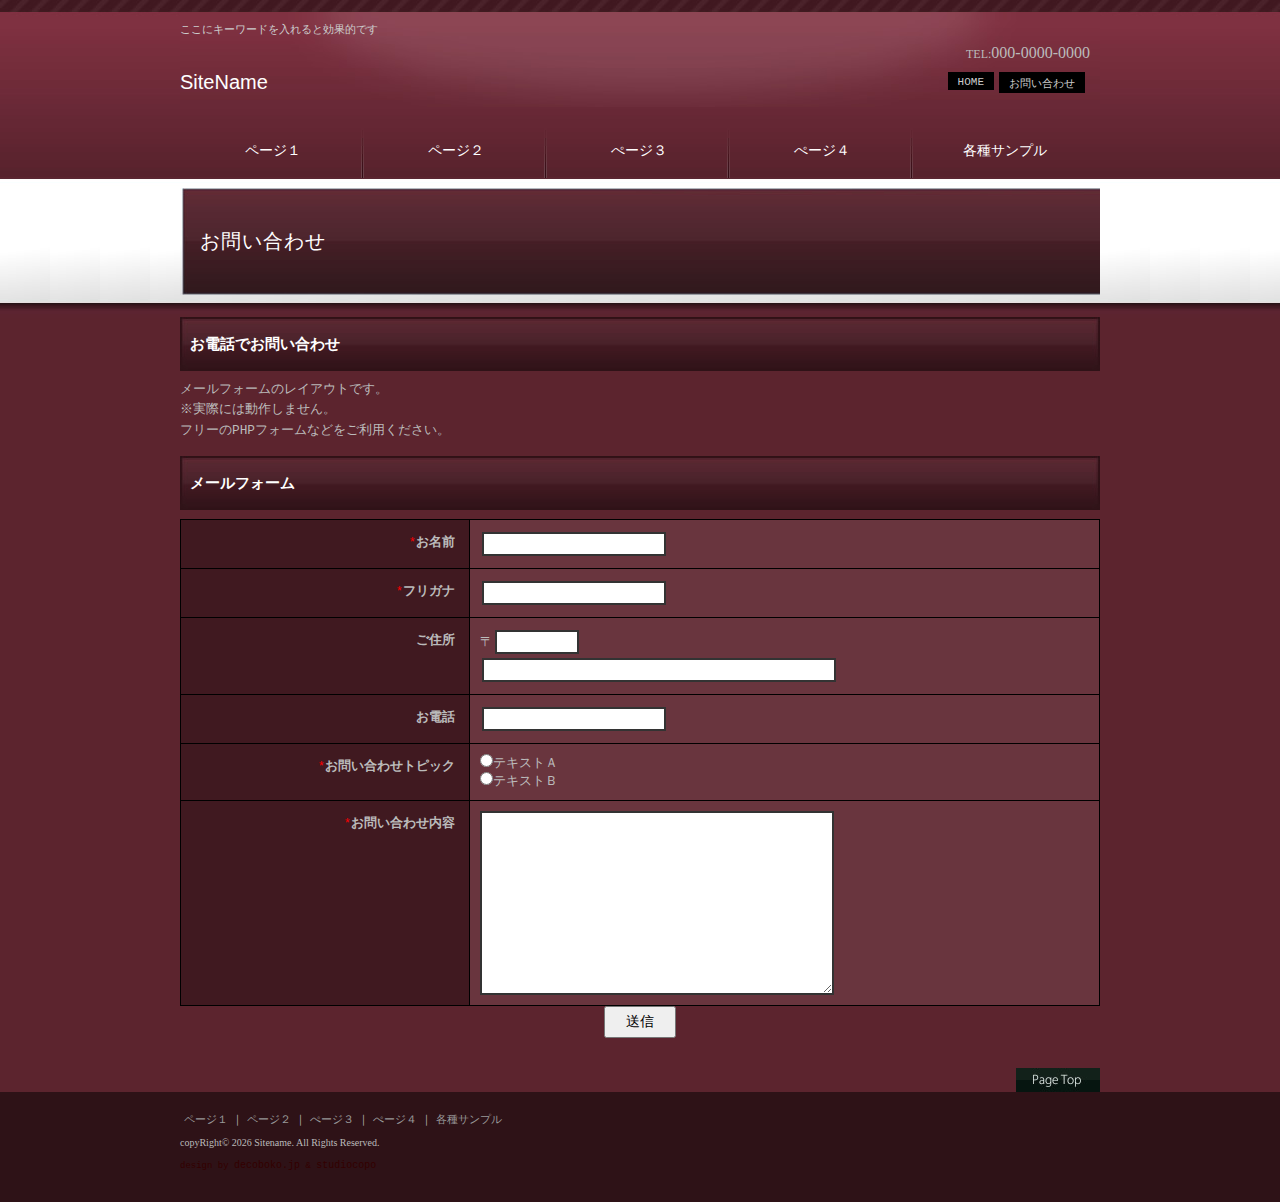
<file: contact.html>
<!DOCTYPE html PUBLIC "-//W3C//DTD XHTML 1.0 Transitional//EN" "http://www.w3.org/TR/xhtml1/DTD/xhtml1-transitional.dtd">
<html xmlns="http://www.w3.org/1999/xhtml" lang="ja" xml:lang="ja">
<head>
<meta http-equiv="Content-Type" content="text/html; charset=shift_jis" />
<title>�����₢���킹�b�g�o�^�C�g����</title>
<meta name="keywords" content="���L�[���[�h�P,�L�[���[�h�Q,�L�[���[�h�R,�L�[���[�h�S,�L�[���[�h�T" />
<meta name="description" content="���z�[���y�[�W�̐������ł��B" />
<meta http-equiv="content-script-type" content="text/javascript" />
<meta http-equiv="content-style-type" content="text/css" />
<link href="./css/import.css" rel="stylesheet" type="text/css" charset="Shift_JIS"  />
<link rel="shortcut icon" href="./images/favicon.ico" />
<script src="./js/jquery.js" type="text/javascript"></script>
<script src="./js/common.js" type="text/javascript"></script>
</head>
<body>
<div id="Bg" class="subPage">
<div id="Container">

<div id="Header">
<h1>�����ɃL�[���[�h������ƌ��ʓI�ł�</h1>
<div id="Logo">
<p><a href="./">SiteName</a></p>
</div>

<div id="LogoRight">
<p class="infoBox"><span>TEL:</span>000-0000-0000</p>
<div id="upMenu">
<ul>
<li class="btn_home"><a href="./">HOME</a></li>
<li class="btn_mail"><a href="./contact.html">���₢���킹</a></li>
</ul>
</div><!--#upMenu -->
</div><!--#LogoRight -->
</div><!--#Header -->

<div id="Menu">
<ul>
<li><a href="./page1.html">�y�[�W�P</a>
<ol><!--�v���_�E�����j���[-->
<li><a href="./page1.html#category_a">�y�[�W�PA</a></li>
<li><a href="./page1.html#category_b">�y�[�W�PB</a></li>
<li><a href="./page1.html#category_c">�y�[�W�PC</a></li>
</ol>
</li>
<li><a href="./page2.html">�y�[�W�Q</a></li>
<li><a href="./page3.html">�؁[�W�R</a></li>
<li><a href="./page4.html">�؁[�W�S</a></li>
<li><a href="./page5.html">�e��T���v��</a></li>
</ul>
</div><!--#Menu -->


<div id="ConBg">
<div id="ContentBox">
<h2>���₢���킹</h2>

<div id="Main">

<div id="Page">


<h3>���d�b�ł��₢���킹</h3>
<div class="txt">
<p>���[���t�H�[���̃��C�A�E�g�ł��B<br />
�����ۂɂ͓��삵�܂���B<br />
�t���[��PHP�t�H�[���Ȃǂ������p���������B</p>
</div>

<h3>���[���t�H�[��</h3>
<div id="contact">
<form>
<table>
<tr>
<th><span>*</span>�����O</th>
<td><input type="text" class="mSize txtbox" name="NAME" /></td>
</tr>
<tr>
<th><span>*</span>�t���K�i</th>
<td><input type="text" class="mSize txtbox" name="NAME2" /></td>
</tr>
<tr>
<th>���Z��</th>
<td>��<input type="text" class="sSize txtbox" name="ZIP" /><br />
<input type="text" class="wSize txtbox" name="ADDR" /></td>
</tr>
<tr>
<th>���d�b</th>
<td><input type="text" class="mSize txtbox" name="TEL" /></td>
</tr>
<tr>
<th><span>*</span>���₢���킹�g�s�b�N</th>
<td>
<input type="radio" class="radio" name="TOPIC" />�e�L�X�g�`<br />
<input type="radio" class="radio" name="TOPIC" />�e�L�X�g�a
</td>
</tr>
<tr>
<th><span>*</span>���₢���킹���e</th>
<td><textarea class="txtarea"  name="MASSEGE"></textarea></td>
</tr>
</table>

<div class="formBtn">
<input type="button" value="���M" />
</div>
</form>
</div><!-- contact -->

</div><!-- Page -->
</div><!-- Main -->

</div><!--//#ContentBox -->
</div><!--//#ConBg -->


<div class="pagetop"><p><a href="#Bg">�y�[�W�̃g�b�v��</a></p></div>


<div id="Footer">
<div id="footMenu">
<ul>
<li><a href="./page1.html">�y�[�W�P</a>�b</li>
<li><a href="./page2.html">�y�[�W�Q</a>�b</li>
<li><a href="./page3.html">�؁[�W�R</a>�b</li>
<li><a href="./page4.html">�؁[�W�S</a>�b</li>
<li><a href="./page5.html">�e��T���v��</a></li>
</ul>
</div><!--footMenu-->



<div id="tplCopy">
<p id="design">design by <a href="http://www.decoboko.jp/" target="_blank">decoboko.jp</a> &amp; <a href="http://studiocopo.com/" target="_blank">studiocopo</a></p>
</div><!--#tplCopy-->


<div id="copyRight">
<p>copyRight&copy; <script type="text/javascript">displayYear();</script> Sitename. All Rights Reserved.</p>
</div><!--copyRight-->
</div><!--Footer-->


</div><!--Container-->
</div><!--Bg-->
</body>
</html>
</file>
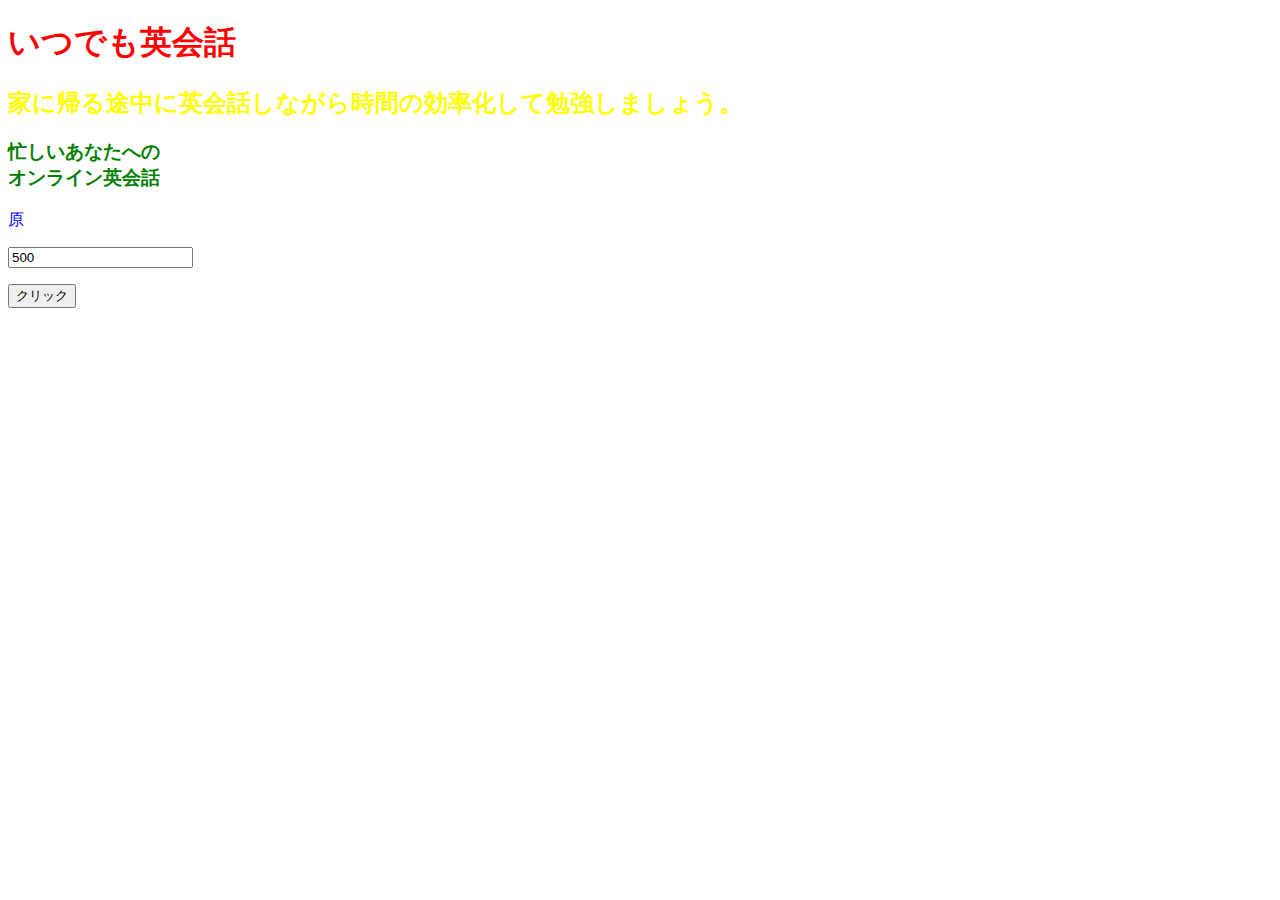
<file: index のコピー.html>
<!DOCTYPE html>
<html lang="ja">

	<head>
		<meta charset="utf-8">
		<meta name="description" content="英会話　オンライン　勉強">
		<title>オンライン英会話</title>

		<style>
			p {color: blue;}
			h1 {color: red;}
			h2 {color: yellow;}
			h3 {color: green;}
		</style>

	</head>
	<body>
		<h1>いつでも英会話</h1>
		<h2>家に帰る途中に英会話しながら時間の効率化して勉強しましょう。</h2>
		<h3>忙しいあなたへの<br><strong>オンライン英会話</strong></h3>

		<p><span id="myName">ハラ</span></p>
		<p><input type="text" id="price"></input></p>

		<p><input type="button" id="button" value="クリック"></input></p>

		<script>

		var myname = document.getElementById('myName');
		myname.innerHTML = '原';

		var price = document.getElementById('price');
		price.value = '500';

		var button = document.getElementById('button');
		button.onclick = function (){
			alert("クリックされまずた")
		};

		setTimeout(
			alert("2秒経ちました")
			,2000);

		var x = 0;
		var s = "hello" + "world";
		x += 5;

			/*if(x < 6){
			alert(s);
			}else{
				alert("眠すぎる。。。");
			}

			var direction = "rignt";

			switch(direction){
				case "rignt":
					alert(direction);
					break;
				default:
					alert("not rignt");
					break;				
			}
		
			i=0

			for( i=0 ; i< 10 ; i++ ){
				console.log(i);
			}

			function sum(a,b){
				a=12;
				return (a + b);
			}

			var result = sum(2,1);
			alert(result);*/

			function getPrice(x){
				var rate = 0.1;
				return (x*rate); 
			}

			console.log(getPrice(40));

			//var sales=[100,200,300];
			var sales = {'sales2000':2000,'sales2001':2001}
			console.log(sales['sales2001']);

			var s = new String("This is a pen");
			console.log(s.length);
			console.log(s.substr(2,2));
			console.log(s.replace("pen","pencil"));

			var d = new Date();
			console.log(d.getFullYear());

			var a = new Array(1,2,3,4,5);
			console.log(a.join("|"));
			console.log(a.reverse());
			console.log(window.innerHeight);

			//window.location.href = "http://www.google.com";


		</script>
	</body>

</html>
</file>
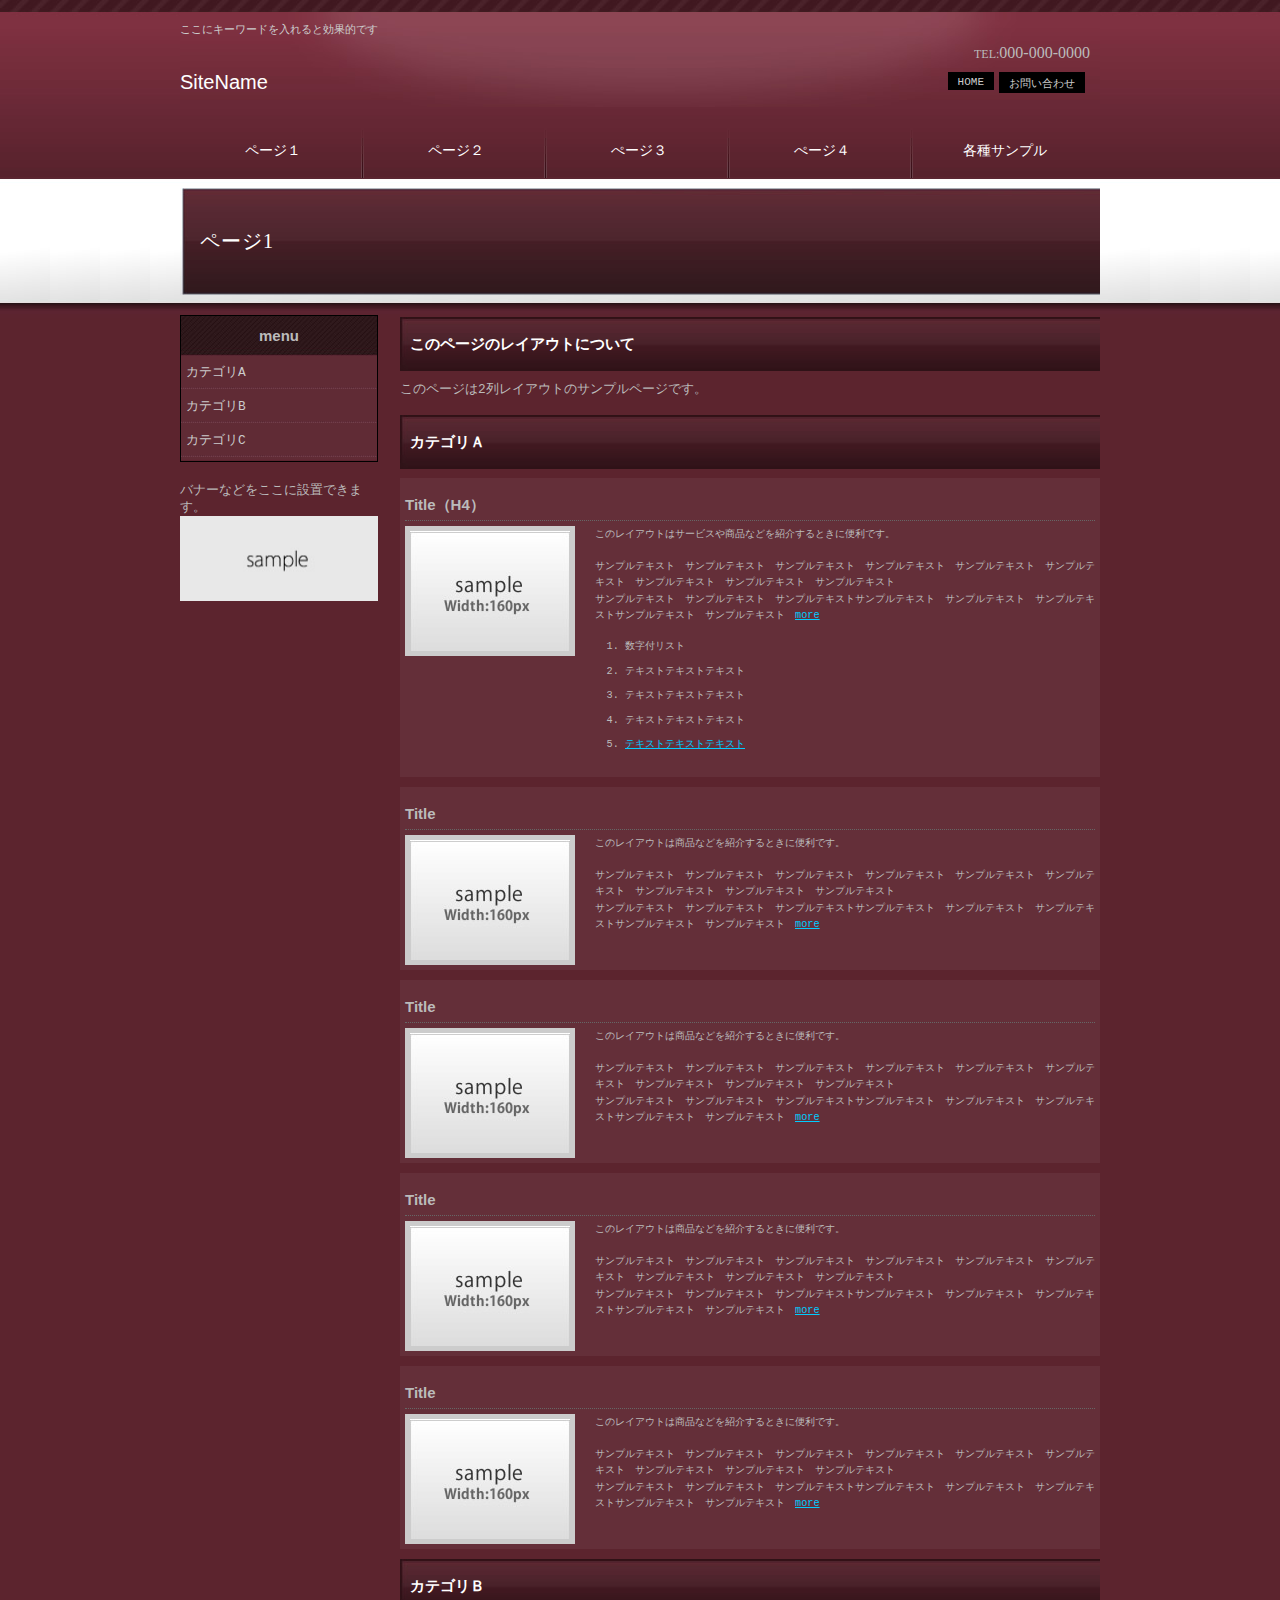
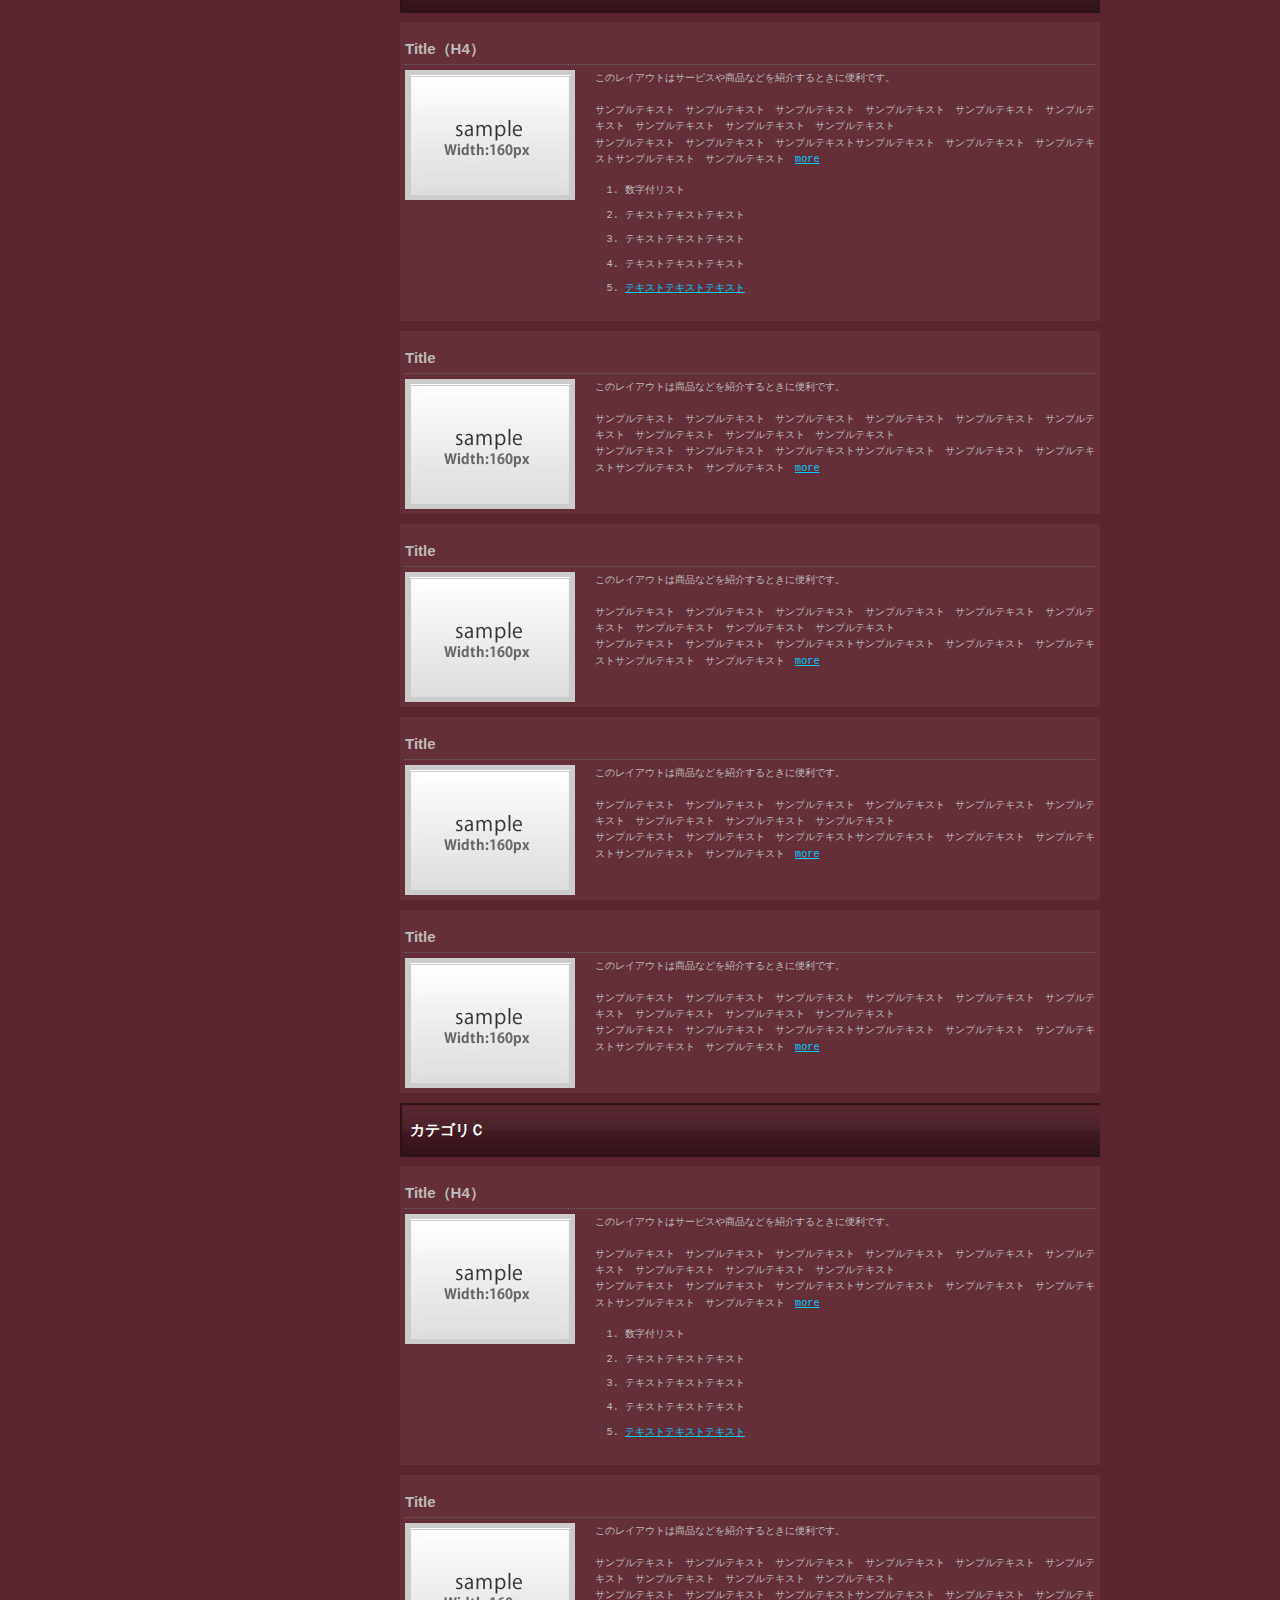
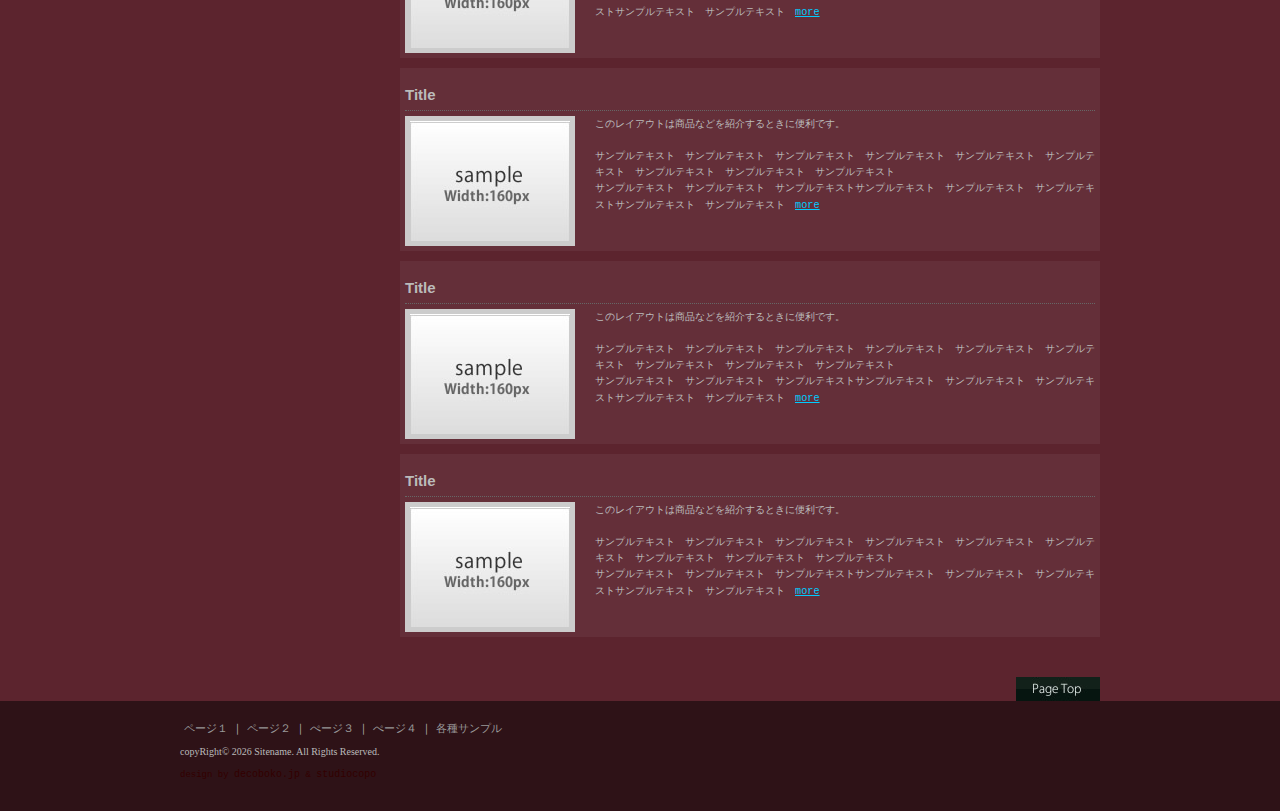
<file: page1.html>
<!DOCTYPE html PUBLIC "-//W3C//DTD XHTML 1.0 Transitional//EN" "http://www.w3.org/TR/xhtml1/DTD/xhtml1-transitional.dtd">
<html xmlns="http://www.w3.org/1999/xhtml" lang="ja" xml:lang="ja">
<head>
<meta http-equiv="Content-Type" content="text/html; charset=shift_jis" />
<title>���y�[�W�P�b�g�o�^�C�g����</title>
<meta name="keywords" content="���L�[���[�h�P,�L�[���[�h�Q,�L�[���[�h�R,�L�[���[�h�S,�L�[���[�h�T" />
<meta name="description" content="���z�[���y�[�W�̐������ł��B" />
<meta http-equiv="content-script-type" content="text/javascript" />
<meta http-equiv="content-style-type" content="text/css" />
<link href="./css/import.css" rel="stylesheet" type="text/css" charset="Shift_JIS"  />
<link rel="shortcut icon" href="./images/favicon.ico" />
<script src="./js/jquery.js" type="text/javascript"></script>
<script src="./js/common.js" type="text/javascript"></script>
</head>
<body>
<div id="Bg" class="subPage">
<div id="Container">

<div id="Header">
<h1>�����ɃL�[���[�h������ƌ��ʓI�ł�</h1>
<div id="Logo">
<p><a href="./">SiteName</a></p>
</div>

<div id="LogoRight">
<p class="infoBox"><span>TEL:</span>000-000-0000</p>
<div id="upMenu">
<ul>
<li class="btn_home"><a href="./">HOME</a></li>
<li class="btn_mail"><a href="./contact.html">���₢���킹</a></li>
</ul>
</div>
</div>
</div><!--#Header -->

<div id="Menu">
<ul>
<li><a href="./page1.html">�y�[�W�P</a>
<ol><!--�v���_�E�����j���[-->
<li><a href="./page1.html#category_a">�y�[�W�PA</a></li>
<li><a href="./page1.html#category_b">�y�[�W�PB</a></li>
<li><a href="./page1.html#category_c">�y�[�W�PC</a></li>
</ol>
</li>
<li><a href="./page2.html">�y�[�W�Q</a></li>
<li><a href="./page3.html">�؁[�W�R</a></li>
<li><a href="./page4.html">�؁[�W�S</a></li>
<li><a href="./page5.html">�e��T���v��</a></li>
</ul>
</div><!--#Menu -->


<div id="ConBg">
<div id="ContentBox" class="col2">
<h2>�y�[�W1</h2>
<div id="Main">
<div id="Page">

<h3>���̃y�[�W�̃��C�A�E�g�ɂ���</h3>
<div class="txt">
<p>���̃y�[�W��2�񃌃C�A�E�g�̃T���v���y�[�W�ł��B</p>
</div>



<h3 id="category_a">�J�e�S���`</h3>

<div class="pic_txt2">
<h4>Title�iH4�j</h4>
<div class="pic"><p><img src="images/sample_image_160.jpg" alt="�T���v���摜" width="160" height="120" /></p></div>
<div class="txt">
<p>���̃��C�A�E�g�̓T�[�r�X�⏤�i�Ȃǂ��Љ��Ƃ��ɕ֗��ł��B</p>
<p>�T���v���e�L�X�g�@�T���v���e�L�X�g�@�T���v���e�L�X�g�@�T���v���e�L�X�g�@�T���v���e�L�X�g�@�T���v���e�L�X�g�@�T���v���e�L�X�g�@�T���v���e�L�X�g�@�T���v���e�L�X�g<br />
�T���v���e�L�X�g�@�T���v���e�L�X�g�@�T���v���e�L�X�g�T���v���e�L�X�g�@�T���v���e�L�X�g�@�T���v���e�L�X�g�T���v���e�L�X�g�@�T���v���e�L�X�g�@<a href="page1.html">more</a></p>
<ol>
<li>�����t���X�g</li>
<li>�e�L�X�g�e�L�X�g�e�L�X�g</li>
<li>�e�L�X�g�e�L�X�g�e�L�X�g</li>
<li>�e�L�X�g�e�L�X�g�e�L�X�g</li>
<li><a href="#">�e�L�X�g�e�L�X�g�e�L�X�g</a></li>
</ol>
</div>
</div>

<div class="pic_txt2">
<h4>Title</h4>
<div class="pic"><p><img src="images/sample_image_160.jpg" alt="�T���v���摜" width="160" height="120" /></p></div>
<div class="txt">
<p>���̃��C�A�E�g�͏��i�Ȃǂ��Љ��Ƃ��ɕ֗��ł��B</p>
<p>�T���v���e�L�X�g�@�T���v���e�L�X�g�@�T���v���e�L�X�g�@�T���v���e�L�X�g�@�T���v���e�L�X�g�@�T���v���e�L�X�g�@�T���v���e�L�X�g�@�T���v���e�L�X�g�@�T���v���e�L�X�g<br />
�T���v���e�L�X�g�@�T���v���e�L�X�g�@�T���v���e�L�X�g�T���v���e�L�X�g�@�T���v���e�L�X�g�@�T���v���e�L�X�g�T���v���e�L�X�g�@�T���v���e�L�X�g�@<a href="page1.html">more</a></p>
</div>
</div>

<div class="pic_txt2">
<h4>Title</h4>
<div class="pic"><p><img src="images/sample_image_160.jpg" alt="�T���v���摜" width="160" height="120" /></p></div>
<div class="txt">
<p>���̃��C�A�E�g�͏��i�Ȃǂ��Љ��Ƃ��ɕ֗��ł��B</p>
<p>�T���v���e�L�X�g�@�T���v���e�L�X�g�@�T���v���e�L�X�g�@�T���v���e�L�X�g�@�T���v���e�L�X�g�@�T���v���e�L�X�g�@�T���v���e�L�X�g�@�T���v���e�L�X�g�@�T���v���e�L�X�g<br />
�T���v���e�L�X�g�@�T���v���e�L�X�g�@�T���v���e�L�X�g�T���v���e�L�X�g�@�T���v���e�L�X�g�@�T���v���e�L�X�g�T���v���e�L�X�g�@�T���v���e�L�X�g�@<a href="page1.html">more</a></p>

</div>
</div>

<div class="pic_txt2">
<h4>Title</h4>
<div class="pic"><p><img src="images/sample_image_160.jpg" alt="�T���v���摜" width="160" height="120" /></p></div>
<div class="txt">
<p>���̃��C�A�E�g�͏��i�Ȃǂ��Љ��Ƃ��ɕ֗��ł��B</p>
<p>�T���v���e�L�X�g�@�T���v���e�L�X�g�@�T���v���e�L�X�g�@�T���v���e�L�X�g�@�T���v���e�L�X�g�@�T���v���e�L�X�g�@�T���v���e�L�X�g�@�T���v���e�L�X�g�@�T���v���e�L�X�g<br />
�T���v���e�L�X�g�@�T���v���e�L�X�g�@�T���v���e�L�X�g�T���v���e�L�X�g�@�T���v���e�L�X�g�@�T���v���e�L�X�g�T���v���e�L�X�g�@�T���v���e�L�X�g�@<a href="page1.html">more</a></p>
</div>
</div>

<div class="pic_txt2">
<h4>Title</h4>
<div class="pic"><p><img src="images/sample_image_160.jpg" alt="�T���v���摜" width="160" height="120" /></p></div>
<div class="txt">
<p>���̃��C�A�E�g�͏��i�Ȃǂ��Љ��Ƃ��ɕ֗��ł��B</p>
<p>�T���v���e�L�X�g�@�T���v���e�L�X�g�@�T���v���e�L�X�g�@�T���v���e�L�X�g�@�T���v���e�L�X�g�@�T���v���e�L�X�g�@�T���v���e�L�X�g�@�T���v���e�L�X�g�@�T���v���e�L�X�g<br />
�T���v���e�L�X�g�@�T���v���e�L�X�g�@�T���v���e�L�X�g�T���v���e�L�X�g�@�T���v���e�L�X�g�@�T���v���e�L�X�g�T���v���e�L�X�g�@�T���v���e�L�X�g�@<a href="page1.html">more</a></p>
</div>
</div>

<h3 id="category_b">�J�e�S���a</h3>
<div class="pic_txt2">
<h4>Title�iH4�j</h4>
<div class="pic"><p><img src="images/sample_image_160.jpg" alt="�T���v���摜" width="160" height="120" /></p></div>
<div class="txt">
<p>���̃��C�A�E�g�̓T�[�r�X�⏤�i�Ȃǂ��Љ��Ƃ��ɕ֗��ł��B</p>
<p>�T���v���e�L�X�g�@�T���v���e�L�X�g�@�T���v���e�L�X�g�@�T���v���e�L�X�g�@�T���v���e�L�X�g�@�T���v���e�L�X�g�@�T���v���e�L�X�g�@�T���v���e�L�X�g�@�T���v���e�L�X�g<br />
�T���v���e�L�X�g�@�T���v���e�L�X�g�@�T���v���e�L�X�g�T���v���e�L�X�g�@�T���v���e�L�X�g�@�T���v���e�L�X�g�T���v���e�L�X�g�@�T���v���e�L�X�g�@<a href="page1.html">more</a></p>

<ol>
<li>�����t���X�g</li>
<li>�e�L�X�g�e�L�X�g�e�L�X�g</li>
<li>�e�L�X�g�e�L�X�g�e�L�X�g</li>
<li>�e�L�X�g�e�L�X�g�e�L�X�g</li>
<li><a href="#">�e�L�X�g�e�L�X�g�e�L�X�g</a></li>
</ol>
</div>
</div>

<div class="pic_txt2">
<h4>Title</h4>
<div class="pic"><p><img src="images/sample_image_160.jpg" alt="�T���v���摜" width="160" height="120" /></p></div>
<div class="txt">
<p>���̃��C�A�E�g�͏��i�Ȃǂ��Љ��Ƃ��ɕ֗��ł��B</p>
<p>�T���v���e�L�X�g�@�T���v���e�L�X�g�@�T���v���e�L�X�g�@�T���v���e�L�X�g�@�T���v���e�L�X�g�@�T���v���e�L�X�g�@�T���v���e�L�X�g�@�T���v���e�L�X�g�@�T���v���e�L�X�g<br />
�T���v���e�L�X�g�@�T���v���e�L�X�g�@�T���v���e�L�X�g�T���v���e�L�X�g�@�T���v���e�L�X�g�@�T���v���e�L�X�g�T���v���e�L�X�g�@�T���v���e�L�X�g�@<a href="page1.html">more</a></p>
</div>
</div>

<div class="pic_txt2">
<h4>Title</h4>
<div class="pic"><p><img src="images/sample_image_160.jpg" alt="�T���v���摜" width="160" height="120" /></p></div>
<div class="txt">
<p>���̃��C�A�E�g�͏��i�Ȃǂ��Љ��Ƃ��ɕ֗��ł��B</p>
<p>�T���v���e�L�X�g�@�T���v���e�L�X�g�@�T���v���e�L�X�g�@�T���v���e�L�X�g�@�T���v���e�L�X�g�@�T���v���e�L�X�g�@�T���v���e�L�X�g�@�T���v���e�L�X�g�@�T���v���e�L�X�g<br />
�T���v���e�L�X�g�@�T���v���e�L�X�g�@�T���v���e�L�X�g�T���v���e�L�X�g�@�T���v���e�L�X�g�@�T���v���e�L�X�g�T���v���e�L�X�g�@�T���v���e�L�X�g�@<a href="page1.html">more</a></p>

</div>
</div>

<div class="pic_txt2">
<h4>Title</h4>
<div class="pic"><p><img src="images/sample_image_160.jpg" alt="�T���v���摜" width="160" height="120" /></p></div>
<div class="txt">
<p>���̃��C�A�E�g�͏��i�Ȃǂ��Љ��Ƃ��ɕ֗��ł��B</p>
<p>�T���v���e�L�X�g�@�T���v���e�L�X�g�@�T���v���e�L�X�g�@�T���v���e�L�X�g�@�T���v���e�L�X�g�@�T���v���e�L�X�g�@�T���v���e�L�X�g�@�T���v���e�L�X�g�@�T���v���e�L�X�g<br />
�T���v���e�L�X�g�@�T���v���e�L�X�g�@�T���v���e�L�X�g�T���v���e�L�X�g�@�T���v���e�L�X�g�@�T���v���e�L�X�g�T���v���e�L�X�g�@�T���v���e�L�X�g�@<a href="page1.html">more</a></p>
</div>
</div>

<div class="pic_txt2">
<h4>Title</h4>
<div class="pic"><p><img src="images/sample_image_160.jpg" alt="�T���v���摜" width="160" height="120" /></p></div>
<div class="txt">
<p>���̃��C�A�E�g�͏��i�Ȃǂ��Љ��Ƃ��ɕ֗��ł��B</p>
<p>�T���v���e�L�X�g�@�T���v���e�L�X�g�@�T���v���e�L�X�g�@�T���v���e�L�X�g�@�T���v���e�L�X�g�@�T���v���e�L�X�g�@�T���v���e�L�X�g�@�T���v���e�L�X�g�@�T���v���e�L�X�g<br />
�T���v���e�L�X�g�@�T���v���e�L�X�g�@�T���v���e�L�X�g�T���v���e�L�X�g�@�T���v���e�L�X�g�@�T���v���e�L�X�g�T���v���e�L�X�g�@�T���v���e�L�X�g�@<a href="page1.html">more</a></p>
</div>
</div>


<h3 id="category_c">�J�e�S���b</h3>
<div class="pic_txt2">
<h4>Title�iH4�j</h4>
<div class="pic"><p><img src="images/sample_image_160.jpg" alt="�T���v���摜" width="160" height="120" /></p></div>
<div class="txt">
<p>���̃��C�A�E�g�̓T�[�r�X�⏤�i�Ȃǂ��Љ��Ƃ��ɕ֗��ł��B</p>
<p>�T���v���e�L�X�g�@�T���v���e�L�X�g�@�T���v���e�L�X�g�@�T���v���e�L�X�g�@�T���v���e�L�X�g�@�T���v���e�L�X�g�@�T���v���e�L�X�g�@�T���v���e�L�X�g�@�T���v���e�L�X�g<br />
�T���v���e�L�X�g�@�T���v���e�L�X�g�@�T���v���e�L�X�g�T���v���e�L�X�g�@�T���v���e�L�X�g�@�T���v���e�L�X�g�T���v���e�L�X�g�@�T���v���e�L�X�g�@<a href="page1.html">more</a></p>

<ol>
<li>�����t���X�g</li>
<li>�e�L�X�g�e�L�X�g�e�L�X�g</li>
<li>�e�L�X�g�e�L�X�g�e�L�X�g</li>
<li>�e�L�X�g�e�L�X�g�e�L�X�g</li>
<li><a href="#">�e�L�X�g�e�L�X�g�e�L�X�g</a></li>
</ol>
</div>
</div>

<div class="pic_txt2">
<h4>Title</h4>
<div class="pic"><p><img src="images/sample_image_160.jpg" alt="�T���v���摜" width="160" height="120" /></p></div>
<div class="txt">
<p>���̃��C�A�E�g�͏��i�Ȃǂ��Љ��Ƃ��ɕ֗��ł��B</p>
<p>�T���v���e�L�X�g�@�T���v���e�L�X�g�@�T���v���e�L�X�g�@�T���v���e�L�X�g�@�T���v���e�L�X�g�@�T���v���e�L�X�g�@�T���v���e�L�X�g�@�T���v���e�L�X�g�@�T���v���e�L�X�g<br />
�T���v���e�L�X�g�@�T���v���e�L�X�g�@�T���v���e�L�X�g�T���v���e�L�X�g�@�T���v���e�L�X�g�@�T���v���e�L�X�g�T���v���e�L�X�g�@�T���v���e�L�X�g�@<a href="page1.html">more</a></p>
</div>
</div>

<div class="pic_txt2">
<h4>Title</h4>
<div class="pic"><p><img src="images/sample_image_160.jpg" alt="�T���v���摜" width="160" height="120" /></p></div>
<div class="txt">
<p>���̃��C�A�E�g�͏��i�Ȃǂ��Љ��Ƃ��ɕ֗��ł��B</p>
<p>�T���v���e�L�X�g�@�T���v���e�L�X�g�@�T���v���e�L�X�g�@�T���v���e�L�X�g�@�T���v���e�L�X�g�@�T���v���e�L�X�g�@�T���v���e�L�X�g�@�T���v���e�L�X�g�@�T���v���e�L�X�g<br />
�T���v���e�L�X�g�@�T���v���e�L�X�g�@�T���v���e�L�X�g�T���v���e�L�X�g�@�T���v���e�L�X�g�@�T���v���e�L�X�g�T���v���e�L�X�g�@�T���v���e�L�X�g�@<a href="page1.html">more</a></p>

</div>
</div>

<div class="pic_txt2">
<h4>Title</h4>
<div class="pic"><p><img src="images/sample_image_160.jpg" alt="�T���v���摜" width="160" height="120" /></p></div>
<div class="txt">
<p>���̃��C�A�E�g�͏��i�Ȃǂ��Љ��Ƃ��ɕ֗��ł��B</p>
<p>�T���v���e�L�X�g�@�T���v���e�L�X�g�@�T���v���e�L�X�g�@�T���v���e�L�X�g�@�T���v���e�L�X�g�@�T���v���e�L�X�g�@�T���v���e�L�X�g�@�T���v���e�L�X�g�@�T���v���e�L�X�g<br />
�T���v���e�L�X�g�@�T���v���e�L�X�g�@�T���v���e�L�X�g�T���v���e�L�X�g�@�T���v���e�L�X�g�@�T���v���e�L�X�g�T���v���e�L�X�g�@�T���v���e�L�X�g�@<a href="page1.html">more</a></p>
</div>
</div>

<div class="pic_txt2">
<h4>Title</h4>
<div class="pic"><p><img src="images/sample_image_160.jpg" alt="�T���v���摜" width="160" height="120" /></p></div>
<div class="txt">
<p>���̃��C�A�E�g�͏��i�Ȃǂ��Љ��Ƃ��ɕ֗��ł��B</p>
<p>�T���v���e�L�X�g�@�T���v���e�L�X�g�@�T���v���e�L�X�g�@�T���v���e�L�X�g�@�T���v���e�L�X�g�@�T���v���e�L�X�g�@�T���v���e�L�X�g�@�T���v���e�L�X�g�@�T���v���e�L�X�g<br />
�T���v���e�L�X�g�@�T���v���e�L�X�g�@�T���v���e�L�X�g�T���v���e�L�X�g�@�T���v���e�L�X�g�@�T���v���e�L�X�g�T���v���e�L�X�g�@�T���v���e�L�X�g�@<a href="page1.html">more</a></p>
</div>
</div>



</div><!--//#Page -->
</div><!--//#Main -->

<div id="Sidebar">
<div class="subMenu">
<h3>menu</h3>
<ul>
<li><a href="#category_a">�J�e�S��A</a></li>
<li><a href="#category_b">�J�e�S��B</a></li>
<li><a href="#category_c">�J�e�S��C</a></li>
</ul>
</div>

<div class="bnr">
<p>�o�i�[�Ȃǂ������ɐݒu�ł��܂��B</p>
<p><a href="#"><img src="images/sample_banner.jpg" width="100%" /></a></p>
</div>

</div><!--//#Sidebar -->
</div><!--//#ContentBox -->
</div><!--//#ConBg -->

<div class="pagetop"><p><a href="#Bg">�y�[�W�̃g�b�v��</a></p></div>


<div id="Footer">
<div id="footMenu">
<ul>
<li><a href="./page1.html">�y�[�W�P</a>�b</li>
<li><a href="./page2.html">�y�[�W�Q</a>�b</li>
<li><a href="./page3.html">�؁[�W�R</a>�b</li>
<li><a href="./page4.html">�؁[�W�S</a>�b</li>
<li><a href="./page5.html">�e��T���v��</a></li>
</ul>
</div><!--footMenu-->


<div id="tplCopy">
<p id="design">design by <a href="http://www.decoboko.jp/" target="_blank">decoboko.jp</a> &amp; <a href="http://studiocopo.com/" target="_blank">studiocopo</a></p>
</div><!--#tplCopy-->


<div id="copyRight">
<p>copyRight&copy; <script type="text/javascript">displayYear();</script> Sitename. All Rights Reserved.</p>
</div><!--copyRight-->
</div><!--Footer-->


</div><!--Container-->
</div><!--Bg-->
</body>
</html>
</file>
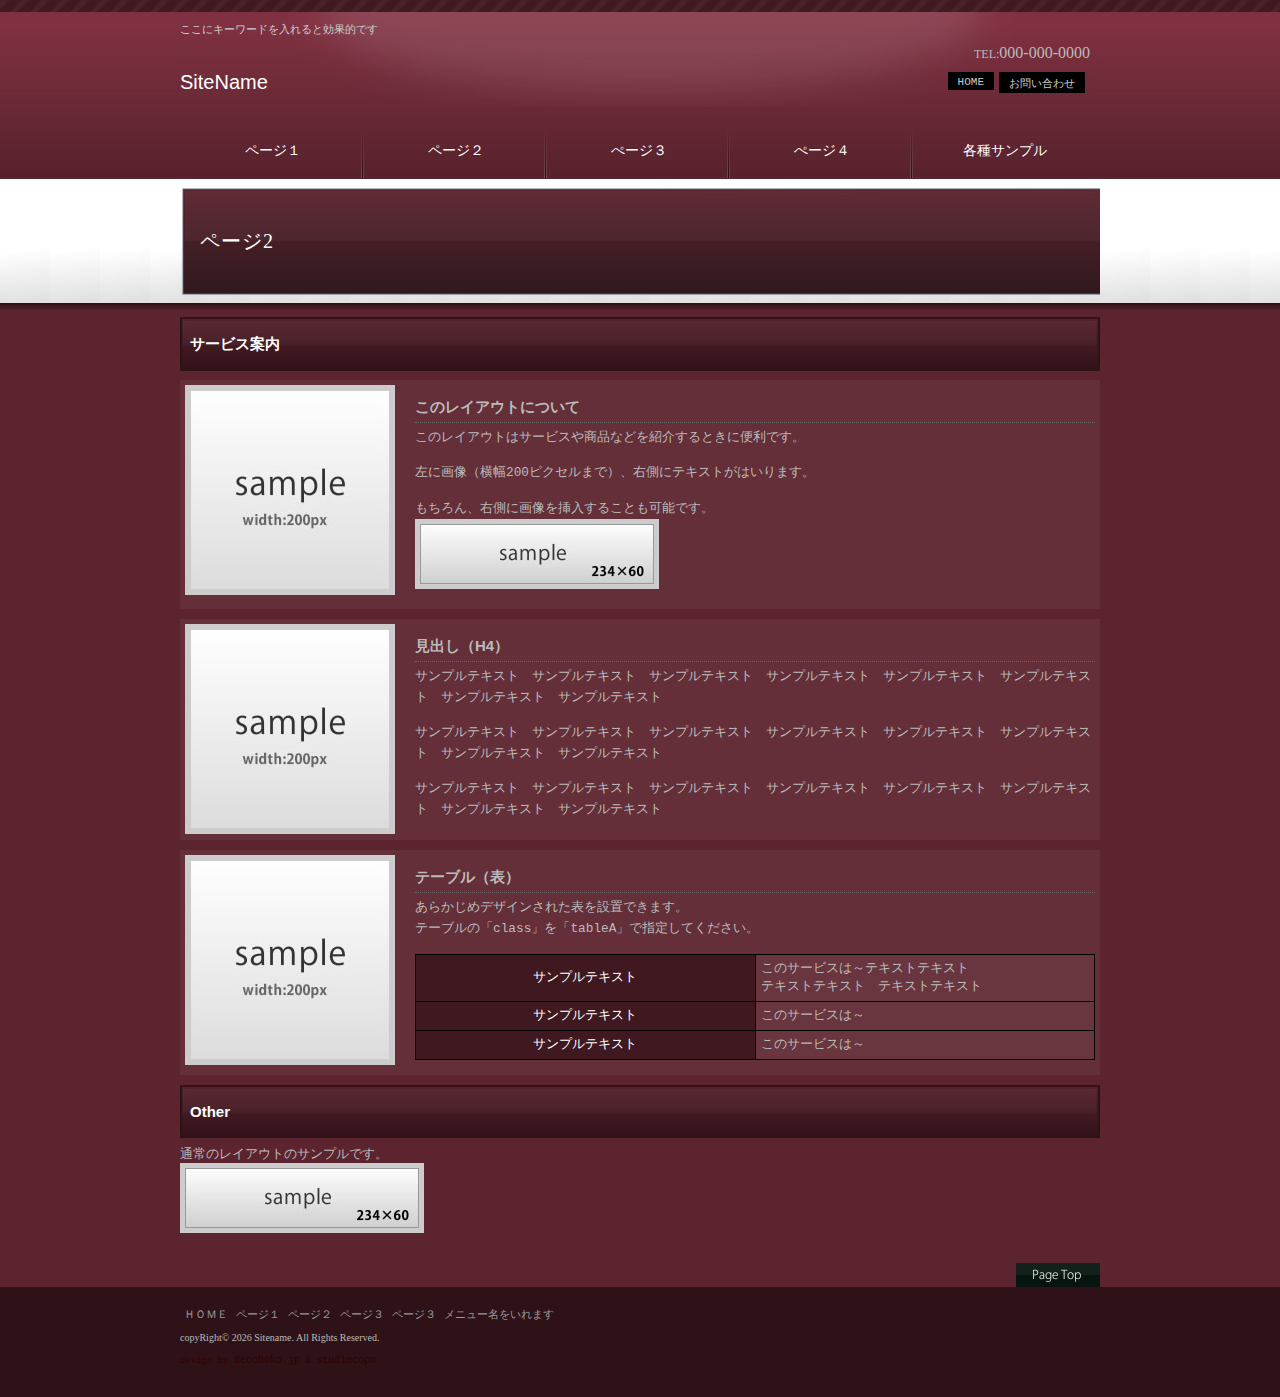
<file: page2.html>
<!DOCTYPE html PUBLIC "-//W3C//DTD XHTML 1.0 Transitional//EN" "http://www.w3.org/TR/xhtml1/DTD/xhtml1-transitional.dtd">
<html xmlns="http://www.w3.org/1999/xhtml" lang="ja" xml:lang="ja">
<head>
<meta http-equiv="Content-Type" content="text/html; charset=shift_jis" />
<title>���y�[�W�Q�b�g�o�^�C�g����</title>
<meta name="keywords" content="���L�[���[�h�P,�L�[���[�h�Q,�L�[���[�h�R,�L�[���[�h�S,�L�[���[�h�T" />
<meta name="description" content="���z�[���y�[�W�̐������ł��B" />
<meta http-equiv="content-script-type" content="text/javascript" />
<meta http-equiv="content-style-type" content="text/css" />
<link href="./css/import.css" rel="stylesheet" type="text/css" charset="Shift_JIS"  />
<link rel="shortcut icon" href="./images/favicon.ico" />
<script src="./js/jquery.js" type="text/javascript"></script>
<script src="./js/common.js" type="text/javascript"></script>
</head>

<body>
<div id="Bg" class="subPage">
<div id="Container">

<div id="Header">
	<h1>�����ɃL�[���[�h������ƌ��ʓI�ł�</h1>
	<div id="Logo">
	<p><a href="./">SiteName</a></p>
	</div>

	<div id="LogoRight">
	<p class="infoBox"><span>TEL:</span>000-000-0000</p>
	<div id="upMenu">
	<ul>
	<li class="btn_home"><a href="./">HOME</a></li>
	<li class="btn_mail"><a href="./contact.html">���₢���킹</a></li>
	</ul>
	</div><!--#upMenu -->
	</div><!--#LogoRight -->
	</div><!--#Header -->

<div id="Menu">
<ul>
<li><a href="./page1.html">�y�[�W�P</a>
<ol><!--�v���_�E�����j���[-->
<li><a href="./page1.html#category_a">�y�[�W�PA</a></li>
<li><a href="./page1.html#category_b">�y�[�W�PB</a></li>
<li><a href="./page1.html#category_c">�y�[�W�PC</a></li>
</ol>
</li>
<li><a href="./page2.html">�y�[�W�Q</a></li>
<li><a href="./page3.html">�؁[�W�R</a></li>
<li><a href="./page4.html">�؁[�W�S</a></li>
<li><a href="./page5.html">�e��T���v��</a></li>
</ul>
</div><!--#Menu -->


<div id="ConBg">
<div id="ContentBox">
<h2>�y�[�W2</h2>

<div id="Main">
<div id="Page">


<h3>�T�[�r�X�ē�</h3>
<div class="pic_txt">
<div class="pic"><p><img src="images/sample_200.jpg" alt="�T���v���摜" width="200" height="200" /></p></div>
<div class="txt">
<h4>���̃��C�A�E�g�ɂ���</h4>
<p>���̃��C�A�E�g�̓T�[�r�X�⏤�i�Ȃǂ��Љ��Ƃ��ɕ֗��ł��B</p>

<p>���ɉ摜�i����200�s�N�Z���܂Łj�A�E���Ƀe�L�X�g���͂���܂��B</p>

<p>�������A�E���ɉ摜��}�����邱�Ƃ��\�ł��B<br />
<img src="images/sample_234.jpg" width="234" height="60" alt="�T���v���摜" /></p>
</div><!-- //txt -->
</div>

<div class="pic_txt">
<div class="pic"><p><img src="images/sample_200.jpg" alt="�T���v���摜" width="200" height="200" /></p></div>
<div class="txt">
<h4>���o���iH4�j</h4>
<p>�T���v���e�L�X�g�@�T���v���e�L�X�g�@�T���v���e�L�X�g�@�T���v���e�L�X�g�@�T���v���e�L�X�g�@�T���v���e�L�X�g�@�T���v���e�L�X�g�@�T���v���e�L�X�g</p>
<p>�T���v���e�L�X�g�@�T���v���e�L�X�g�@�T���v���e�L�X�g�@�T���v���e�L�X�g�@�T���v���e�L�X�g�@�T���v���e�L�X�g�@�T���v���e�L�X�g�@�T���v���e�L�X�g</p>
<p>�T���v���e�L�X�g�@�T���v���e�L�X�g�@�T���v���e�L�X�g�@�T���v���e�L�X�g�@�T���v���e�L�X�g�@�T���v���e�L�X�g�@�T���v���e�L�X�g�@�T���v���e�L�X�g</p>
</div><!-- //txt -->
</div>

<div class="pic_txt">
<div class="pic"><p><img src="images/sample_200.jpg" alt="�T���v���摜" width="200" height="200" /></p></div>
<div class="txt">
<h4>�e�[�u���i�\�j</h4>
<p>���炩���߃f�U�C�����ꂽ�\��ݒu�ł��܂��B<br />
�e�[�u���́uclass�v���utableA�v�Ŏw�肵�Ă��������B</p>
<table class="tableA">
<tr>
<th>�T���v���e�L�X�g</th>
<td>���̃T�[�r�X�́`�e�L�X�g�e�L�X�g<br />
�e�L�X�g�e�L�X�g�@�e�L�X�g�e�L�X�g</td>
</tr>
<tr>
<th>�T���v���e�L�X�g</th>
<td>���̃T�[�r�X�́`</td>
</tr>
<tr>
<th>�T���v���e�L�X�g</th>
<td>���̃T�[�r�X�́`</td>
</tr>
</table>
</div><!-- //txt -->
</div>


<h3>Other</h3>
<div class="indent">
<p>�ʏ�̃��C�A�E�g�̃T���v���ł��B<br />
<img src="images/sample_234.jpg" width="234" height="60" alt="�T���v���摜" /></p>
</div><!-- //indent -->


</div><!-- #Page -->
</div><!-- #Main -->
</div><!--//#ContentBox -->
</div><!--//#ConBg -->


<div class="pagetop"><p><a href="#Bg">�y�[�W�̃g�b�v��</a></p></div>


<div id="Footer">
	<div id="footMenu">
	<ul>
		<li><a href="./">�g�n�l�d</a></li>
		<li><a href="./page-01.html">�y�[�W�P</a></li>
		<li><a href="./page-02.html">�y�[�W�Q</a></li>
		<li><a href="./page-03.html">�y�[�W�R</a></li>
		<li><a href="./page-03.html">�y�[�W�R</a></li>
		<li><a href="./">���j���[��������܂�</a></li>
	</ul>
	</div><!-- #footMenu-->

<div id="tplCopy">
<p id="design">design by <a href="http://www.decoboko.jp/" target="_blank">decoboko.jp</a> &amp; <a href="http://studiocopo.com/" target="_blank">studiocopo</a></p>
</div><!--#tplCopy-->


<div id="copyRight">
<p>copyRight&copy; <script type="text/javascript">displayYear();</script> Sitename. All Rights Reserved.</p>
</div><!--copyRight-->
</div><!--Footer-->


</div><!--Container-->
</div><!--Bg-->
</body>
</html>
</file>
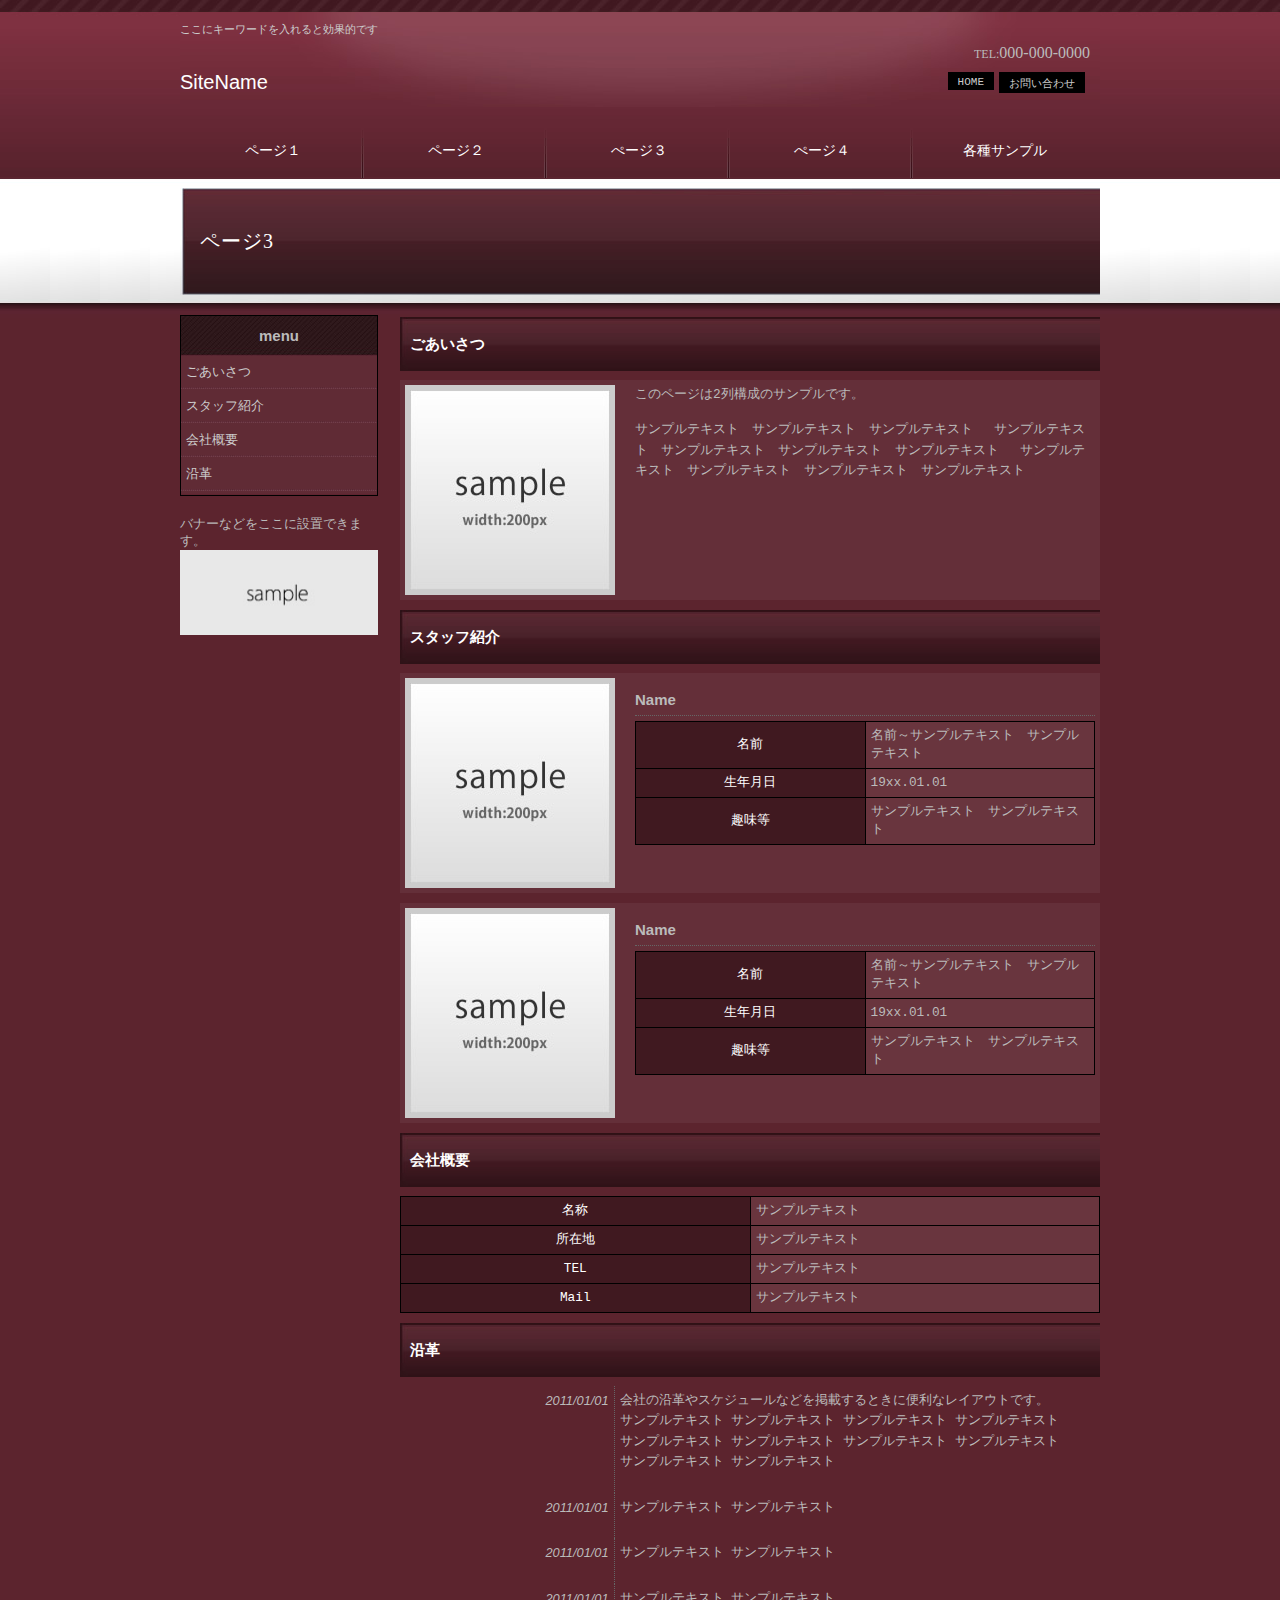
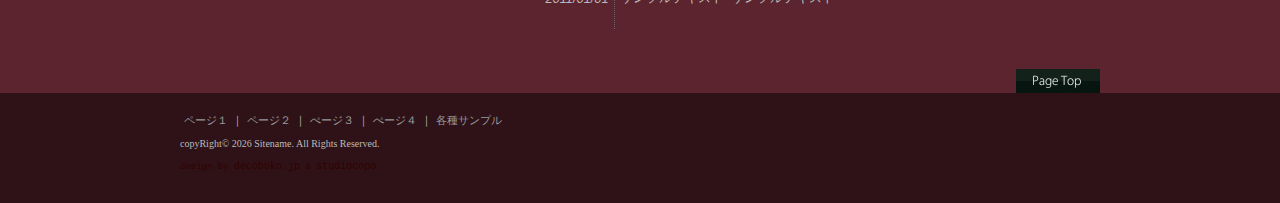
<file: page3.html>
<!DOCTYPE html PUBLIC "-//W3C//DTD XHTML 1.0 Transitional//EN" "http://www.w3.org/TR/xhtml1/DTD/xhtml1-transitional.dtd">
<html xmlns="http://www.w3.org/1999/xhtml" lang="ja" xml:lang="ja">
<head>
<meta http-equiv="Content-Type" content="text/html; charset=shift_jis" />
<title>���y�[�W�R�b�g�o�^�C�g����</title>
<meta name="keywords" content="���L�[���[�h�P,�L�[���[�h�Q,�L�[���[�h�R,�L�[���[�h�S,�L�[���[�h�T" />
<meta name="description" content="���z�[���y�[�W�̐������ł��B" />
<meta http-equiv="content-script-type" content="text/javascript" />
<meta http-equiv="content-style-type" content="text/css" />
<link href="./css/import.css" rel="stylesheet" type="text/css" charset="Shift_JIS"  />
<link rel="shortcut icon" href="./images/favicon.ico" />
<script src="./js/jquery.js" type="text/javascript"></script>
<script src="./js/common.js" type="text/javascript"></script>
</head>
<body>
<div id="Bg" class="subPage">
<div id="Container">

<div id="Header">
<h1>�����ɃL�[���[�h������ƌ��ʓI�ł�</h1>
<div id="Logo">
<p><a href="./">SiteName</a></p>
</div>

<div id="LogoRight">
<p class="infoBox"><span>TEL:</span>000-000-0000</p>
<div id="upMenu">
<ul>
<li class="btn_home"><a href="./">HOME</a></li>
<li class="btn_mail"><a href="./contact.html">���₢���킹</a></li>
</ul>
</div><!--#upMenu -->
</div><!--#LogoRight -->
</div><!--#Header -->

<!--���㕔���j���[��-->
<div id="Menu">
<ul>
<li><a href="./page1.html">�y�[�W�P</a>
<ol><!--�v���_�E�����j���[-->
<li><a href="./page1.html#category_a">�y�[�W�PA</a></li>
<li><a href="./page1.html#category_b">�y�[�W�PB</a></li>
<li><a href="./page1.html#category_c">�y�[�W�PC</a></li>
</ol>
</li>
<li><a href="./page2.html">�y�[�W�Q</a></li>
<li><a href="./page3.html">�؁[�W�R</a></li>
<li><a href="./page4.html">�؁[�W�S</a></li>
<li><a href="./page5.html">�e��T���v��</a></li>
</ul>
</div><!--#Menu -->
<!--���㕔���j���[��-->


<div id="ConBg">
<div id="ContentBox" class="col2">
<h2>�y�[�W3</h2>
<div id="Main">
<div id="Page">



<h3 id="message">����������</h3>
<div class="pic_txt">
<div class="pic"><p><img src="./images/sample_200.jpg" alt="�T���v���摜" width="200" height="200" /></p></div>
<div class="txt">
<p>���̃y�[�W��2��\���̃T���v���ł��B</p>

<p>�T���v���e�L�X�g�@�T���v���e�L�X�g�@�T���v���e�L�X�g�@
�T���v���e�L�X�g�@�T���v���e�L�X�g�@�T���v���e�L�X�g�@�T���v���e�L�X�g�@
�T���v���e�L�X�g�@�T���v���e�L�X�g�@�T���v���e�L�X�g�@�T���v���e�L�X�g</p>  
</div><!-- txt -->
</div>


<h3 id="staff">�X�^�b�t�Љ�</h3>
<div class="pic_txt">
<div class="pic"><p><img src="./images/sample_200.jpg" alt="�T���v���摜" width="200" height="200" /></p></div>
<div class="txt">
<h4>Name</h4>    
<table class="tableA">
<tr>
<th>���O</th>
<td>���O�`�T���v���e�L�X�g�@�T���v���e�L�X�g</td>
</tr>
<tr>
<th>���N����</th>
<td>19xx.01.01</td>
</tr>
<tr>
<th>���</th>
<td>�T���v���e�L�X�g�@�T���v���e�L�X�g</td>
</tr>
</table>
</div><!-- txt -->
</div>


<div class="pic_txt">
<div class="pic"><p><img src="./images/sample_200.jpg" alt="�T���v���摜" width="200" height="200" /></p></div>
<div class="txt">
<h4>Name</h4>
<table class="tableA">
<tr>
<th>���O</th>
<td>���O�`�T���v���e�L�X�g�@�T���v���e�L�X�g</td>
</tr>
<tr>
<th>���N����</th>
<td>19xx.01.01</td>
</tr>
<tr>
<th>���</th>
<td>�T���v���e�L�X�g�@�T���v���e�L�X�g</td>
</tr>
</table>
</div><!-- txt -->
</div>



<h3 id="summary">��ЊT�v</h3>
<table class="tableA">
<tr>
<th>����</th>
<td>�T���v���e�L�X�g</td>
</tr>
<tr>
<th>���ݒn</th>
<td>�T���v���e�L�X�g</td>
</tr>
<tr>
<th>TEL</th>
<td>�T���v���e�L�X�g</td>
</tr>    
<tr>
<th>Mail</th>
<td>�T���v���e�L�X�g</td>
</tr>    
</table>

<h3 id="history">���v</h3>
<table class="tableB">
<tr>
<th width="30%">2011/01/01</th>
<td width="70%">��Ђ̉��v��X�P�W���[���Ȃǂ��f�ڂ���Ƃ��ɕ֗��ȃ��C�A�E�g�ł��B<br />
�T���v���e�L�X�g �T���v���e�L�X�g �T���v���e�L�X�g �T���v���e�L�X�g<br />
�T���v���e�L�X�g �T���v���e�L�X�g �T���v���e�L�X�g �T���v���e�L�X�g<br />
�T���v���e�L�X�g �T���v���e�L�X�g
</td>
</tr>
<tr>
<th>2011/01/01</th>
<td>�T���v���e�L�X�g �T���v���e�L�X�g</td>
</tr>
<tr>
<th>2011/01/01</th>
<td>�T���v���e�L�X�g �T���v���e�L�X�g</td>
</tr>
<tr>
<th>2011/01/01</th>
<td>�T���v���e�L�X�g �T���v���e�L�X�g</td>
</tr>
</table>
<!--���y�[�W���e��-->

</div><!-- Page -->
</div><!-- Main -->


<div id="Sidebar">
<div class="subMenu">
<h3>menu</h3>
<ul>
<li><a href="#message">����������</a></li>
<li><a href="#staff">�X�^�b�t�Љ�</a></li>
<li><a href="#summary">��ЊT�v</a></li>
<li><a href="#history">���v</a></li>
</ul>
</div>


<div class="bnr">
<p>�o�i�[�Ȃǂ������ɐݒu�ł��܂��B</p>
<p><a href="#"><img src="images/sample_banner.jpg" width="100%" /></a></p>
</div>


</div><!--//#Sidebar -->

</div><!--//#ContentBox -->
</div><!--//#ConBg -->

<div class="pagetop"><p><a href="#Bg">�y�[�W�̃g�b�v��</a></p></div>


<div id="Footer">
<div id="footMenu">
<ul>
<li><a href="./page1.html">�y�[�W�P</a>�b</li>
<li><a href="./page2.html">�y�[�W�Q</a>�b</li>
<li><a href="./page3.html">�؁[�W�R</a>�b</li>
<li><a href="./page4.html">�؁[�W�S</a>�b</li>
<li><a href="./page5.html">�e��T���v��</a></li>
</ul>
</div><!--footMenu-->



<div id="tplCopy">
<p id="design">design by <a href="http://www.decoboko.jp/" target="_blank">decoboko.jp</a> &amp; <a href="http://studiocopo.com/" target="_blank">studiocopo</a></p>
</div><!--#tplCopy-->

<div id="copyRight">
<p>copyRight&copy; <script type="text/javascript">displayYear();</script> Sitename. All Rights Reserved.</p>
</div><!--copyRight-->
</div><!--Footer-->


</div><!--Container-->
</div><!--Bg-->
</body>
</html>
</file>
<file: css/import.css>
@charset "shift_jis";

/* -------------------------------------------------------------------------
	CSS�t�@�C���ǂݍ��ݗp
---------------------------------------------------------------------------- */

/* ��{�ݒ�E���C�A�E�g�ݒ� �f�U�C����ύX����ɂ͉��L��ύX���Ă��������B

��F�@�f�U�C���Z�b�g�ut002_brown�v���g�p����Ȃ�
	@import url("../design/t002_brown/style.css");�@�ƕύX�w�肵�Ă��������B

---------------------------------------------------------------------------- */
@import url("../design/t002_red/style.css");

/* ���[�U�[�Ǝ��̃X�^�C��
---------------------------------------------------------------------------- */
@import url("./userstyle.css");
</file>
